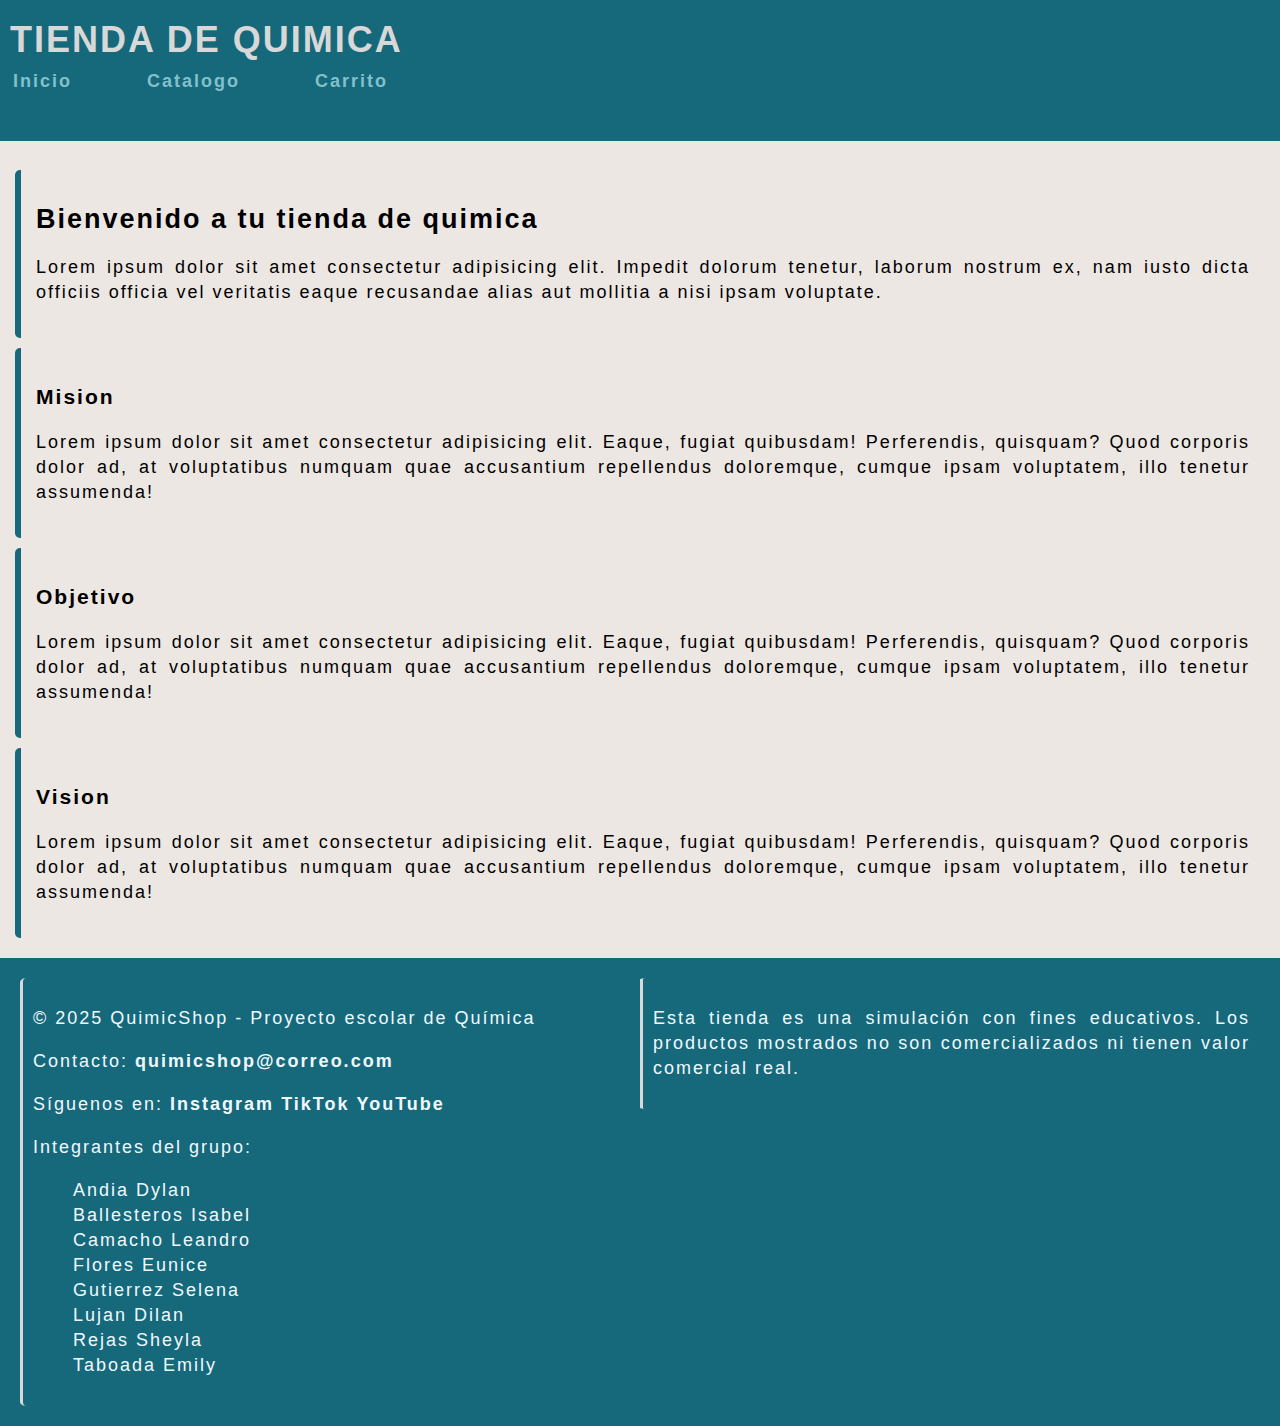
<file: index.html>
<!DOCTYPE html>
<html lang="es">
<head>
    <meta charset="UTF-8">
    <meta name="viewport" content="width=device-width, initial-scale=1.0">
    <link rel="stylesheet" href="style.css">
    <title>Tienda de quimica</title>
</head>
<body>
    <header>
        <h1>TIENDA DE QUIMICA</h1>
        <nav>
            <ul class="navbar">
                <li ><a href="./index.html">Inicio</a></li>
                <li ><a href="./productos.html">Catalogo</a></li>
                <li ><a href="./carrito.html">Carrito</a></li>
            </ul>
        </nav>
    </header>

    <main>
        <section class="caja" id="bienvenida">
            <h2>Bienvenido a tu tienda de quimica</h2>
            <p>Lorem ipsum dolor sit amet consectetur adipisicing elit. Impedit dolorum tenetur, laborum nostrum ex, nam iusto dicta officiis officia vel veritatis eaque recusandae alias aut mollitia a nisi ipsam voluptate.</p>
        </section>
        <section class="caja" id="mision">
            <h3>Mision</h3>
            <p>
                Lorem ipsum dolor sit amet consectetur adipisicing elit. Eaque, fugiat quibusdam! Perferendis, quisquam? Quod corporis dolor ad, at voluptatibus numquam quae accusantium repellendus doloremque, cumque ipsam voluptatem, illo tenetur assumenda!
            </p>
        </section>
        <section class="caja" id="objetivo">
            <h3>Objetivo</h3>
            <p>
                Lorem ipsum dolor sit amet consectetur adipisicing elit. Eaque, fugiat quibusdam! Perferendis, quisquam? Quod corporis dolor ad, at voluptatibus numquam quae accusantium repellendus doloremque, cumque ipsam voluptatem, illo tenetur assumenda!
            </p>
        </section>
        <section class="caja" id="vision">
            <h3>Vision</h3>
            <p>
                Lorem ipsum dolor sit amet consectetur adipisicing elit. Eaque, fugiat quibusdam! Perferendis, quisquam? Quod corporis dolor ad, at voluptatibus numquam quae accusantium repellendus doloremque, cumque ipsam voluptatem, illo tenetur assumenda!
            </p>
        </section>
    </main>
    <footer>
        <div class="footer_izquierda">
            <p>© 2025 QuimicShop - Proyecto escolar de Química</p>
            <p>Contacto: <a class="redes" href="mailto:quimicshop@correo.com">quimicshop@correo.com</a></p>
            <p>Síguenos en:
                <a class="redes" href="#">Instagram</a> 
                <a class="redes" href="#">TikTok</a> 
                <a class="redes" href="#">YouTube</a>
            </p>
            <p>
                Integrantes del grupo:
            </p>
                <ul>
                    <li>Andia Dylan</li>
                    <li>Ballesteros Isabel</li>
                    <li>Camacho Leandro</li>
                    <li>Flores Eunice</li>
                    <li>Gutierrez Selena</li>
                    <li>Lujan Dilan</li>
                    <li>Rejas Sheyla</li>
                    <li>Taboada Emily</li>
                </ul>
        </div>
        <div class="footer_derecha">
            <p class="mensaje_preventivo">
                Esta tienda es una simulación con fines educativos.  
                Los productos mostrados no son comercializados ni tienen valor comercial real.
            </p>
        </div>
    </footer>
    <script src="./script.js"></script>
</body>

</html>
</file>
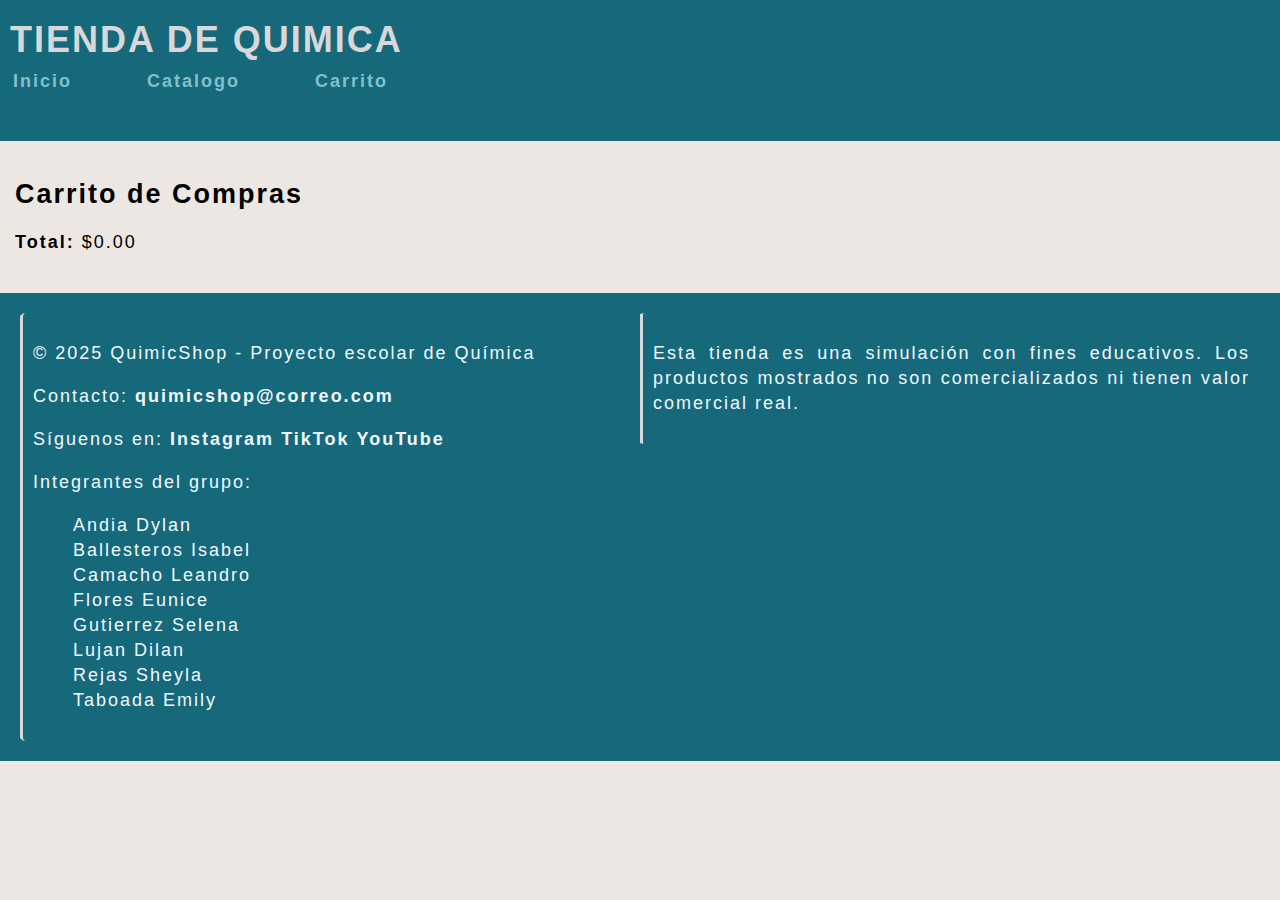
<file: carrito.html>
<!DOCTYPE html>
<html lang="es">
<head>
    <meta charset="UTF-8">
    <meta name="viewport" content="width=device-width, initial-scale=1.0">
    <link rel="stylesheet" href="style.css">
    <title>Tienda de quimica</title>
</head>
<body>
    <header>
        <h1>TIENDA DE QUIMICA</h1>
        <nav>
            <ul class="navbar">
                <li ><a href="./index.html">Inicio</a></li>
                <li ><a href="./productos.html">Catalogo</a></li>
                <li ><a href="./carrito.html">Carrito</a></li>
            </ul>
        </nav>
    </header>
    <main>
        <section>
            <div id="carrito">
                <h2>Carrito de Compras</h2>
                <ul id="lista-carrito"></ul>
                <p><strong>Total:</strong> $<span id="total">0</span></p>
            </div>
        </section>
    </main>

    <footer>
        <div class="footer_izquierda">
            <p>© 2025 QuimicShop - Proyecto escolar de Química</p>
            <p>Contacto: <a class="redes" href="mailto:quimicshop@correo.com">quimicshop@correo.com</a></p>
            <p>Síguenos en:
                <a class="redes" href="#">Instagram</a> 
                <a class="redes" href="#">TikTok</a> 
                <a class="redes" href="#">YouTube</a>
            </p>
            <p>
                Integrantes del grupo:
                <ul>
                    <li>Andia Dylan</li>
                    <li>Ballesteros Isabel</li>
                    <li>Camacho Leandro</li>
                    <li>Flores Eunice</li>
                    <li>Gutierrez Selena</li>
                    <li>Lujan Dilan</li>
                    <li>Rejas Sheyla</li>
                    <li>Taboada Emily</li>
                </ul>
            </p>
        </div>
        <div class="footer_derecha">
            <p class="mensaje_preventivo">
                Esta tienda es una simulación con fines educativos.  
                Los productos mostrados no son comercializados ni tienen valor comercial real.
            </p>
        </div>
    </footer>
    <script src="./script.js"></script>
</body>
</html>
</file>
<file: style.css>
/*
#16697A
#489FB5
#82C0CC
#EDE7E3
#FFA62B
*/

body{
    margin: auto;
    background-color: #EDE7E3;
    text-align: justify;
    letter-spacing: 2px;
    font-size: 18px;
    font-family: sans-serif, Arial;
    line-height: 25px;
}

header{
    height: 15%;
    width: 100%;
    position: fixed;
    padding: 3px;
    background-color: #16697A;
}

h1{
    margin-left: 7px;
    margin-bottom: 7px;
    font-family:Verdana, Tahoma, sans-serif;
    color: #d8d8d8;
}

.navbar{
    list-style: none;
    margin: 0;
    padding: 10px;

    display: flex;          /* activa flexbox */
    gap: 75px;              /* espacio entre los items */
}

main{
    padding-top: 170px;
    padding: 160px 15px 20px 15px;
}

a{
    color: #82C0CC;
    font-weight: bold;
    text-decoration:none
}

a:hover{
    color: #FFA62B;
    text-decoration: underline;
}

.caja{
    margin: auto;
    margin-top: 10px;
    padding: 15px;
    border-left: 6px #16697A solid;
    /*border-right: 5px #16697A solid;*/
    border-radius: 5px;
}

footer {
    padding: 20px;
    background-color: #16697A;
    color: aliceblue;
    display: flex;
    justify-content: space-between;
}

.footer_izquierda, .footer_derecha{
    padding: 10px;
    width: 50%;
    height: 30%;
    box-sizing: border-box;
    border-left: 3px #d8d8d8 solid;
    border-radius: 1%;
}

.redes{
    color: aliceblue;
}

ul{
    list-style: none;
}

#productos{
    display: grid;
    grid-template-columns: repeat(auto-fill, minmax(200px, 1fr));
    gap: 20px;
    padding: 20px;
}

.producto {
    background: #f9f9f9;
    padding: 15px;
    text-align: center;
    border-radius: 8px;
    box-shadow: 10px 10px 5px rgba(19, 18, 18, 0.1);
}
</file>
